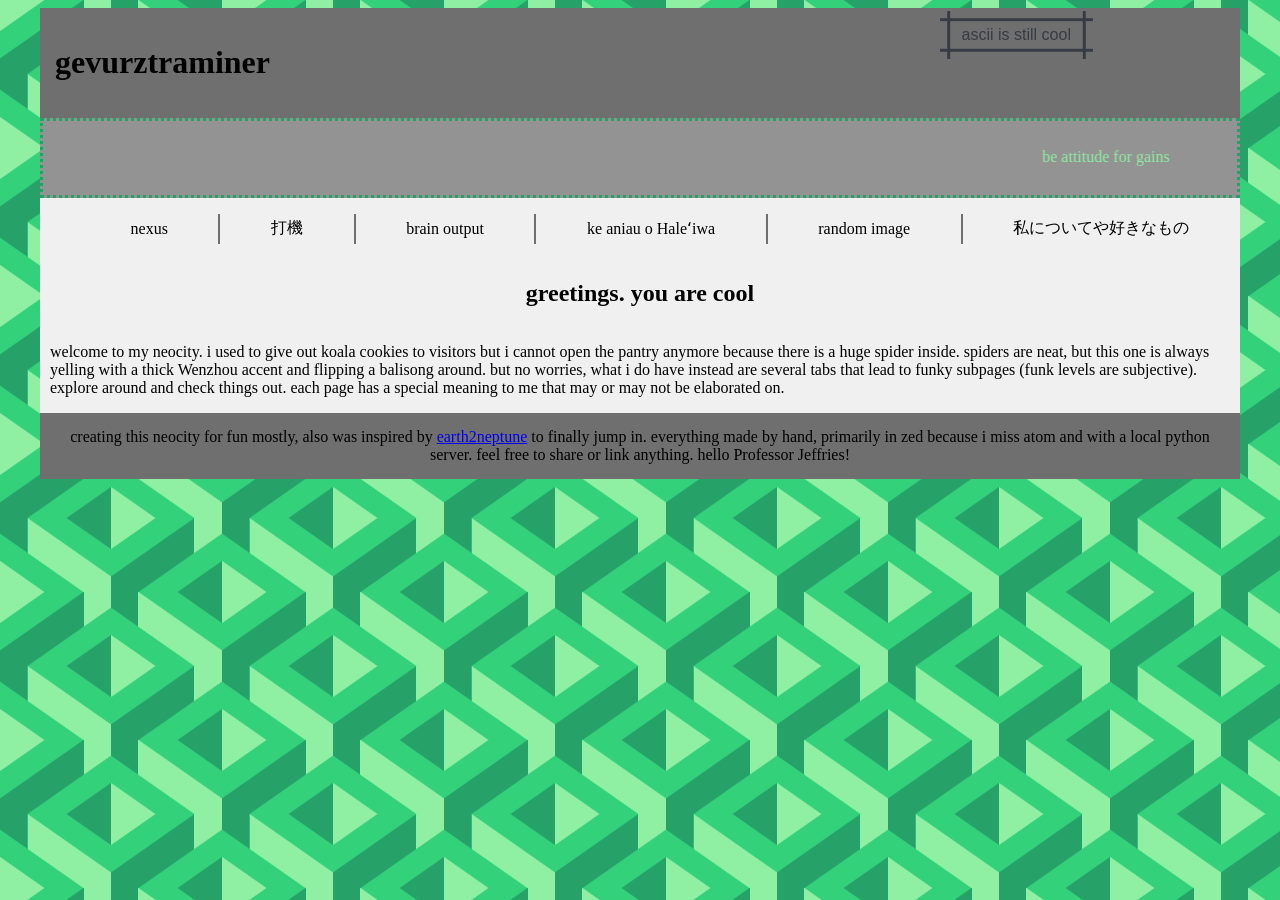
<file: index.html>
<!DOCTYPE html>
<html>
<head>
	<meta charset="UTF-8">
	<meta name="viewport" content="width=device-width, initial-scale=1.0">
	<title>The web site of gevurztraminer</title>
	<link href="./style.css" rel="stylesheet" type="text/css" media="all">
	<link rel="icon" href="./favicon.ico" type="image/x-icon">
</head>
<body>
	<!--<script src="env.js"></script>-->
	<div class="main-page">
		<header id="headerTarget" class="header">
			<div class="hero-container">
				<div class="banner-container">
					<div class="name-container">
						<h1 class="name">gevurztraminer</h1>
					</div>
					<div class="logo-container">
						<button id="logoButton" class="button-89" role="button">ascii is still cool</button>
						<div id="logoWrapper" class="logo-wontainer">
							<pre id="logo"></pre>
						</div>
					</div>
				</div>
				<div class="marquee-container">
					<marquee behavior="alternate" direction="down" class="marquee-1">
						<marquee behavior="alternate" direction="left" class="marquee-2">
							be attitude for gains
						</marquee>
					</marquee>
				</div>
			</div>

			<nav>
				<ul id="tabsList" class="tabs">
					<li class="tab-item"><a href="/">nexus</a></li>

					<div class="tab-divider"></div>
					<li id="daaGei" class="tab-item"><a href="/subpages/daaGei.html">打機</a></li>

					<div class="tab-divider"></div>
					<li id="brainOutput" class="tab-item"><a href="/subpages/brainOutput.html">brain output</a></li>

					<div class="tab-divider"></div>
					<li id="haleiwaWeather" class="tab-item"><a href ="/subpages/haleiwaWeather.html">ke aniau o Haleʻiwa</a></li>

					<div class="tab-divider"></div>
					<li id="randomImage" class="tab-item"><a href="/subpages/randomImage.html">random image</a></li>

					<div class="tab-divider"></div>
					<li id="aboutMe" class="tab-item"><a href="/subpages/aboutMe.html">私についてや好きなもの</a></li>
				</ul>
			</nav>
		</header>

		<div id="subpageStart"></div>
			<div class="torso" id="subpageTarget">
				<div id="nexusTarget" class="nexus">
					<div class="nexus-top">
						<h2 class="nexus-h1">
							greetings. you are cool
						</h2>
					</div>

					<p>welcome to my neocity. i used to give out koala cookies to visitors but i cannot open the pantry anymore because there is a huge spider inside. spiders are neat, but this one is always yelling with a thick Wenzhou accent and flipping a balisong around. but no worries, what i do have instead are several tabs that lead to funky subpages (funk levels are subjective). explore around and check things out. each page has a special meaning to me that may or may not be elaborated on.</p>
				</div>
			</div>
		<div id="subpageEnd"></div>

		<footer id="footerTarget" class="footer">
			<div>
				creating this neocity for fun mostly, also was inspired by <a href="https://earth2neptune.neocities.org/">earth2neptune</a> to finally jump in. everything made by hand, primarily in zed because i miss atom and with a local python server. feel free to share or link anything. hello Professor Jeffries!
			</div>
		</footer>
	</div>

	<!--scripts, move to js files?-->
	<script>
		// ascii animation
		const revealAndAnimatedLogo = () => {
			const gevDown = ` ░░░░░░  ░░░░░░░ ░░    ░░
▒▒       ▒▒      ▒▒    ▒▒
▒▒   ▒▒▒ ▒▒▒▒▒   ▒▒    ▒▒
▓▓    ▓▓ ▓▓       ▓▓  ▓▓
 ██████  ███████   ████`;
			const gevUp = ` ██████  ███████ ██    ██
▓▓       ▓▓      ▓▓    ▓▓
▒▒   ▒▒▒ ▒▒▒▒▒   ▒▒    ▒▒
▒▒    ▒▒ ▒▒       ▒▒  ▒▒
 ░░░░░░  ░░░░░░░   ░░░░`;

			const logoFrames = [
				gevDown,
				gevUp
			];
			const logoNode = document.getElementById("logo");
			let currentFrame = 0;
			const fps = 2;

			const logoAnimate = () => {
				logoNode.textContent = logoFrames[currentFrame];
				currentFrame = (currentFrame + 1) % logoFrames.length;
				// console.log("logo", currentFrame);
				setTimeout(logoAnimate, 1000 / fps);
			}

			const logoWrapperNode = document.getElementById("logoWrapper")
			const logoCSS = {
				visibility: 'visible'
			};


			Object.assign(logoWrapperNode.style, logoCSS);

			logoAnimate();
		}
		const logoButtonNode = document.getElementById("logoButton");

		if (logoButtonNode) {
			logoButtonNode.addEventListener("click", revealAndAnimatedLogo)
		}

		// fetch subpages that are text only, and use innerHTML
		// aboutMe, and brainOutput only
		const fetchSubpage = (subpageName) => {
			fetch("http://localhost:8000/subpages/"+subpageName+".html")
				.then((response) => {
					if (response) {
						return response.text();
					}
				})
				.then((data) => {
					if (data) {
						// const subpageTargetNode = document.getElementById("subpageWrapper");
						// subpageTargetNode.innerHTML="";
						// subpageTargetNode.removeChild(subpageTargetNode.firstChild);
						// subpageTargetNode.innerHTML=data;
						// subpageTargetNode.nextElementSibling.remove();
						// subpageTargetNode.insertAdjacentHTML("afterend", data);
					}
				})
				.catch((err) => {});
		}

		// fetch subpages with interactivity
		// random image, mancala, haleiwa

		// fetch header and footer only on subpages
	</script>

</body>
</html>
</file>
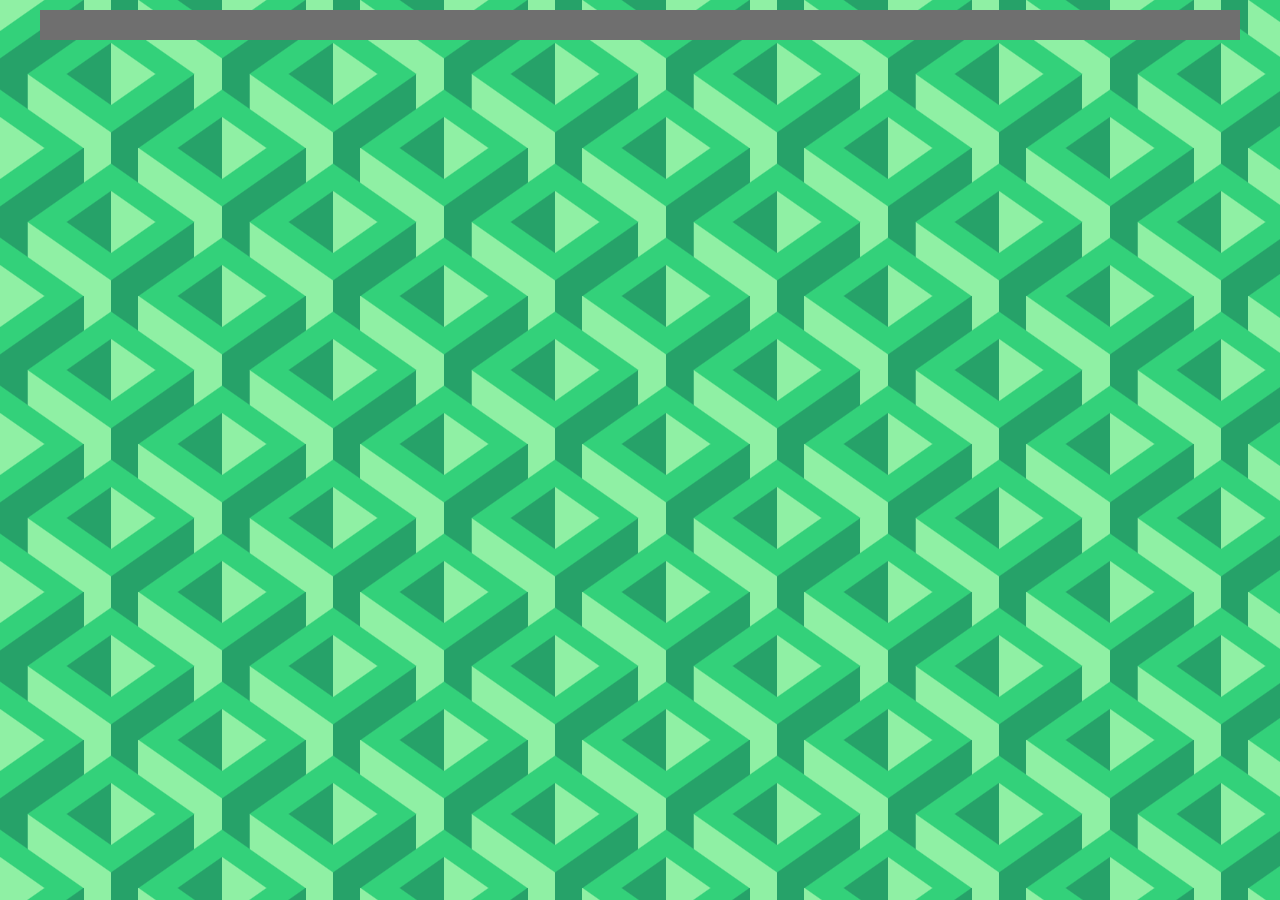
<file: index-template.html>
<!DOCTYPE html>
<html>
<head>
	<meta charset="UTF-8">
	<meta name="viewport" content="width=device-width, initial-scale=1.0">
	<title>The web site of gevurztraminer</title>
	<link href="/style.css" rel="stylesheet" type="text/css" media="all">
	<!--subpage specific css-->
</head>
<body>
	<!--<script src="env.js"></script>-->
	<div class="main-page">
		<header id="headerTarget" class="header"></header>

		<div id="subpageStart"></div>
			<div id="subpageTarget" class="torso">
				<div id="nexusTarget" class="nexus">
					<!--swap this node with subpage-->
				</div>
			</div>
		<div id="subpageEnd"></div>

		<footer id="footerTarget" class="footer"></footer>
	</div>

	<!--scripts go here-->

</body>
</html>
</file>
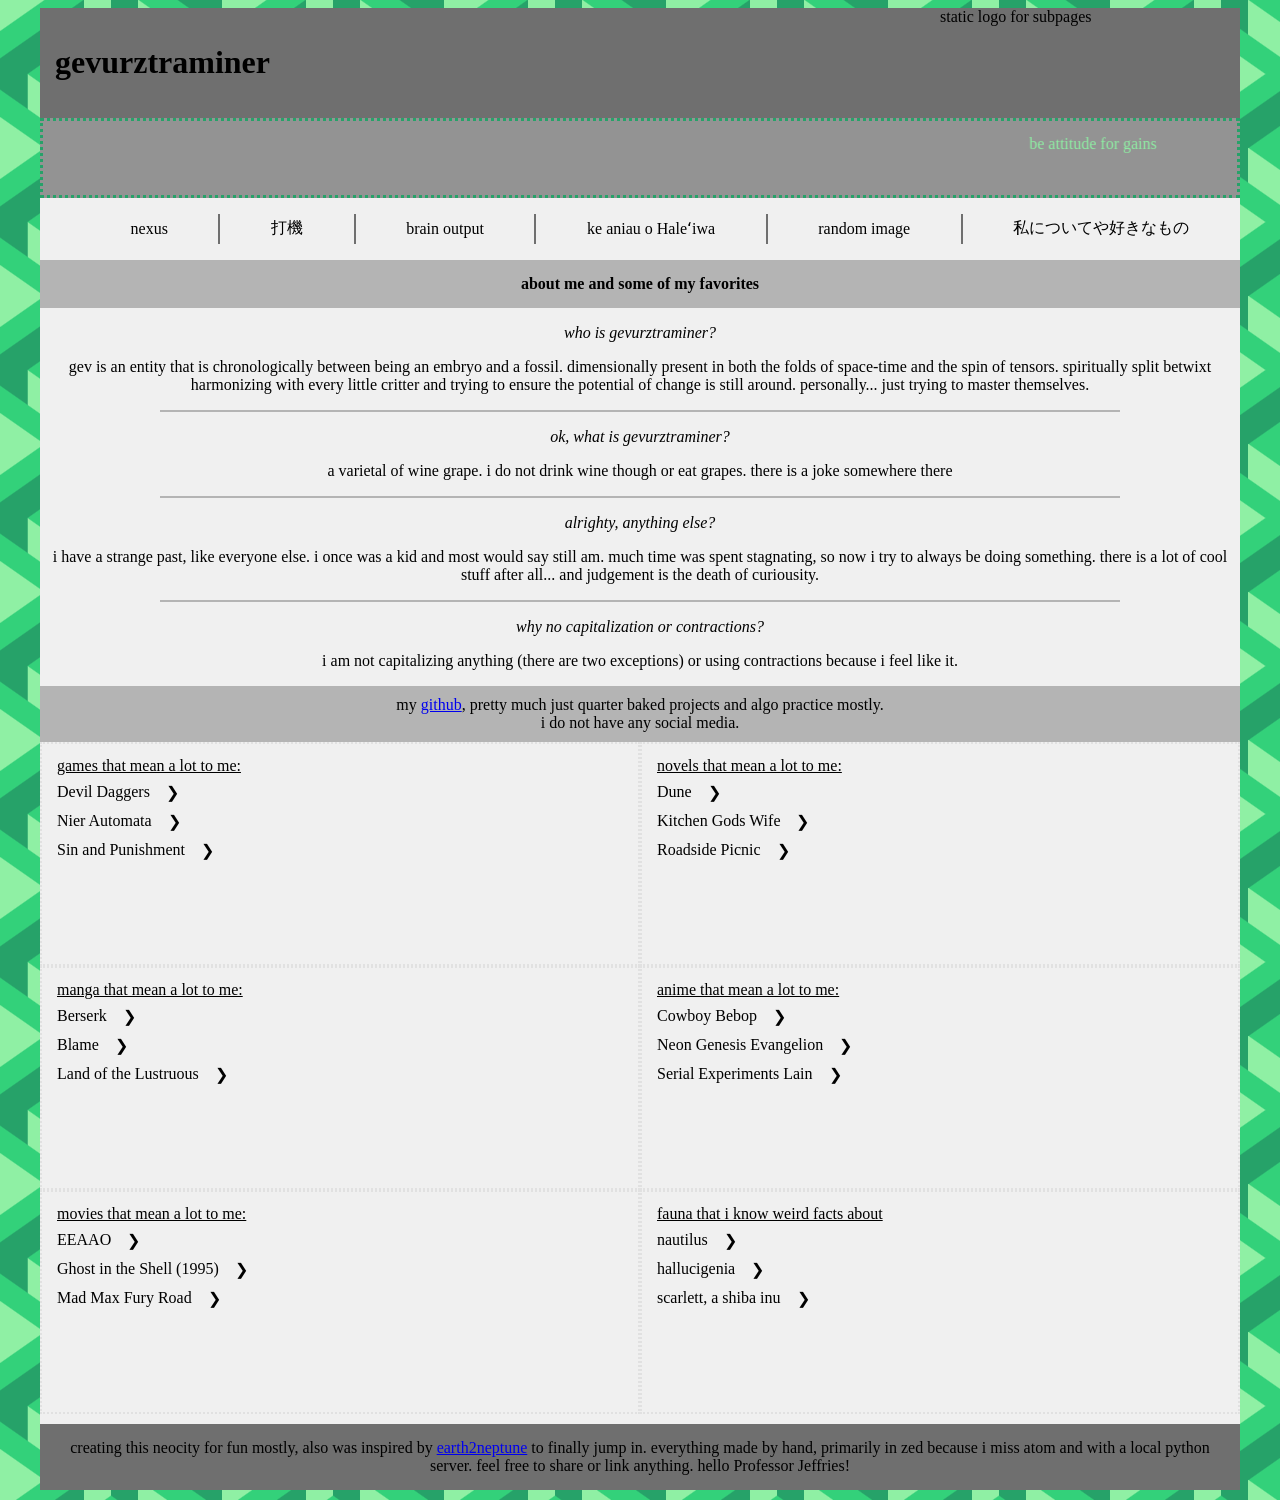
<file: subpages/aboutMe.html>
<!DOCTYPE html>
<html>
<head>
	<meta charset="UTF-8">
	<meta name="viewport" content="width=device-width, initial-scale=1.0">
	<title>The web site of gevurztraminer</title>
	<link href="../style.css" rel="stylesheet" type="text/css" media="all">
	<link href="./aboutMe.css" rel="stylesheet" type="text/css" media="all">
	<link rel="icon" href="../favicon.ico" type="image/x-icon">
</head>
<body>
	<!--<script src="env.js"></script>-->
	<div class="main-page">
		<header id="headerTarget" class="header"></header>

		<div id="subpageStart"></div>
			<div id="subpageTarget" class="torso">
				<div id="aboutMeTarget">
					<div class="am-header">
						about me and some of my favorites
					</div>

					<div class="am-main">
						<p class="am-main-q">who is gevurztraminer?</p>
						<p>gev is an entity that is chronologically between being an embryo and a fossil. dimensionally present in both the folds of space-time and the spin of tensors. spiritually split betwixt harmonizing with every little critter and trying to ensure the potential of change is still around. personally... just trying to master themselves.</p>
						<hr/>
						<p class="am-main-q">ok, what is gevurztraminer?</p>
						<p>a varietal of wine grape. i do not drink wine though or eat grapes. there is a joke somewhere there</p>
						<hr/>
						<p class="am-main-q">alrighty, anything else?</p>
						<p>i have a strange past, like everyone else. i once was a kid and most would say still am. much time was spent stagnating, so now i try to always be doing something. there is a lot of cool stuff after all... and judgement is the death of curiousity.</p>

						<hr/>
						<p class="am-main-q">why no capitalization or contractions?</p>
						<p>i am not capitalizing anything (there are two exceptions) or using contractions because i feel like it.</p>
					</div>

					<div class="am-links">
						<p>my <a href="https://github.com/Wyestar">github</a>, pretty much just quarter baked projects and algo practice mostly.</p>
						<p>i do not have any social media.</p>
					</div>

					<div class="am-favs">
						<!--23 single, 46 double line. allow preset spacing for expanded sections-->

						<!--games-->
						<div class="am-favs-section">
							<p class="am-favs-section-title">games that mean a lot to me:</p>
							<details name="sumcon-games">
								<summary>
									Devil Daggers&emsp;
								</summary>
								<p>one of those things that is so exact in theory, design, execution, and practice that it transcends its own self</p>
							</details>

							<details name="sumcon-games">
								<summary>
									Nier Automata&emsp;
								</summary>
								<p>ever wondered if you could be more messed up? this will help</p>
							</details>

							<details name="sumcon-games">
								<summary>
									Sin and Punishment&emsp;
								</summary>
								<p>get bonus!</p>
							</details>
						</div>

						<!--novels-->
						<div class="am-favs-section">
							<p class="am-favs-section-title">novels that mean a lot to me:</p>
							<details name="sumcon-novels">
								<summary>
									Dune&emsp;
								</summary>
								<p>life is not a problem to be solved, but a reality to be experienced</p>
							</details>

							<details name="sumcon-novels">
								<summary>
									Kitchen Gods Wife&emsp;
								</summary>
								<p>you are what you have been through</p>
							</details>

							<details name="sumcon-novels">
								<summary>
									Roadside Picnic&emsp;
								</summary>
								<p>when confronting god be sure to bring snacks</p>
							</details>
						</div>

						<!--manga-->
						<div class="am-favs-section">
							<p class="am-favs-section-title">manga that mean a lot to me:</p>
							<details name="sumcon-manga">
								<summary>
									Berserk&emsp;
								</summary>
								<p>understand strength by pursuing power</p>
							</details>

							<details name="sumcon-manga">
								<summary>
									Blame&emsp;
								</summary>
								<p>you are small and insignificant</p>
							</details>

							<details name="sumcon-manga">
								<summary>
									Land of the Lustruous&emsp;
								</summary>
								<p>the noble eightfold path is kind of wack</p>
							</details>
						</div>

						<!--anime-->
						<div class="am-favs-section">
							<p class="am-favs-section-title">anime that mean a lot to me:</p>
							<details name="sumcon-anime">
								<summary>
									Cowboy Bebop&emsp;
								</summary>
								<p>you got to carry that weight</p>
							</details>

							<details name="sumcon-anime">
								<summary>
									Neon Genesis Evangelion&emsp;
								</summary>
								<p>how (not) to grow up and get over yourself</p>
							</details>

							<details name="sumcon-anime">
								<summary>
									Serial Experiments Lain&emsp;
								</summary>
								<p>imscared.exe</p>
							</details>
						</div>

						<!--movies-->
						<div class="am-favs-section">
							<p class="am-favs-section-title">movies that mean a lot to me:</p>
							<details name="sumcon-movies">
								<summary>
									EEAAO&emsp;
								</summary>
								<p>put that on a bagel!</p>
							</details>

							<details name="sumcon-movies">
								<summary>
									Ghost in the Shell (1995)&emsp;
								</summary>
								<p>the laughing man never laughs because apotheosis is pretty complicated</p>
							</details>

							<details name="sumcon-movies">
								<summary>
									Mad Max Fury Road&emsp;
								</summary>
								<p>hey, can we like, not make this a documentary?</p>
							</details>
						</div>

						<!--fauna-->
						<div class="am-favs-section">
							<p class="am-favs-section-title">fauna that i know weird facts about</p>
							<details name="sumcon-fauna">
								<summary>
									nautilus&emsp;
								</summary>
								<p>the shell is camouflage designed to be seen from above and below</p>
							</details>

							<details name="sumcon-fauna">
								<summary>
									hallucigenia&emsp;
								</summary>
								<p>scientists still are not sure of its orienation, if the spines are legs or vice-versa</p>
							</details>

							<details name="sumcon-fauna">
								<summary>
									scarlett, a shiba inu&emsp;
								</summary>
								<p>this dog of my sisters is actually a cat and on paper overweight but she does not look it, also likes to eat grass</p>
							</details>
						</div>
					</div>

					<!--end of aboutMeTarget-->
				</div>
			</div>
		<div id="subpageEnd"></div>

		<footer id="footerTarget" class="footer"></footer>
	</div>

	<!--scripts go here-->
	<script type="module">
		import { getHeader, getFooter}  from "../js/headerAndFooter.js"
		getHeader();
		getFooter();
	</script>
</body>
</html>
</file>
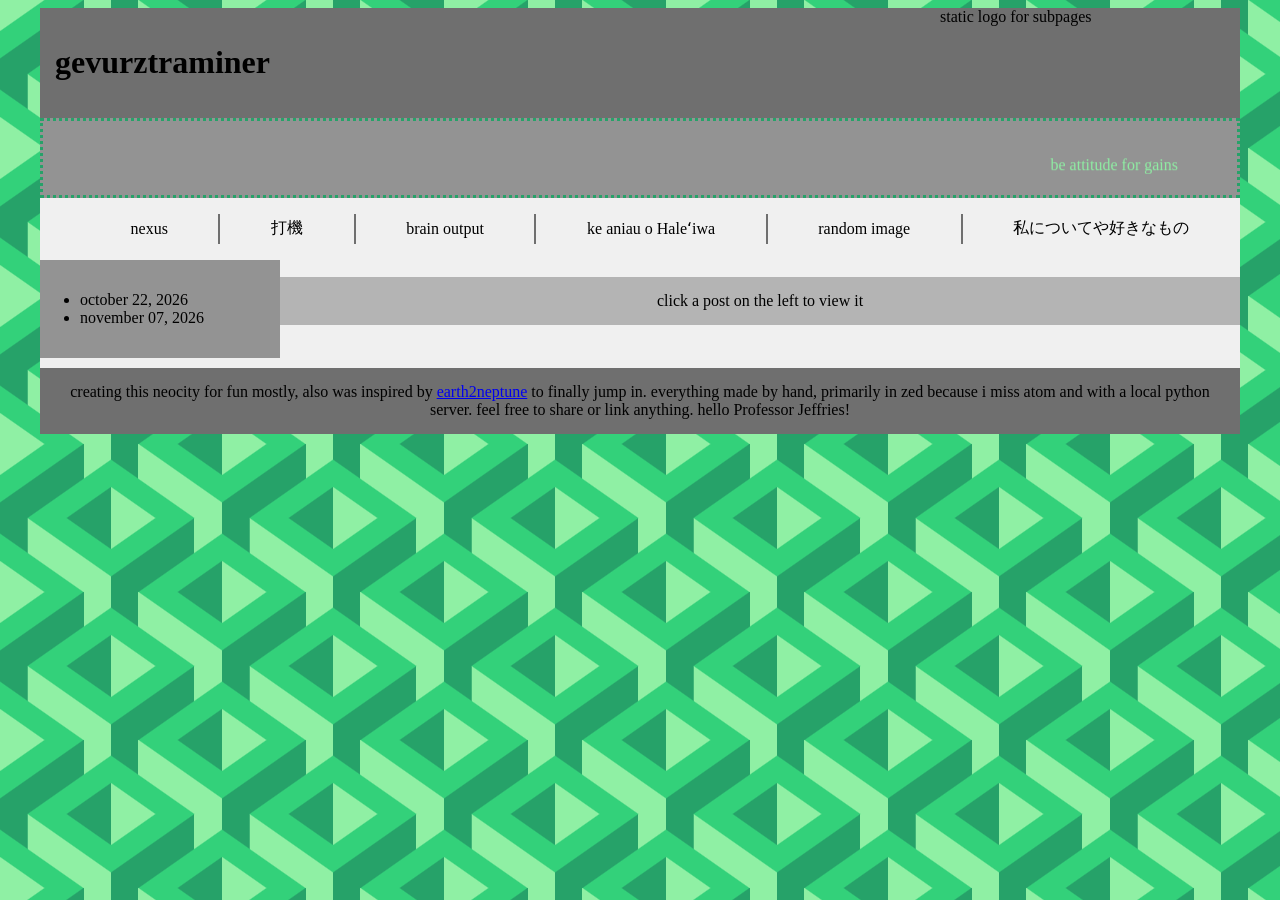
<file: subpages/brainOutput.html>
<!DOCTYPE html>
<html>
<head>
	<meta charset="UTF-8">
	<meta name="viewport" content="width=device-width, initial-scale=1.0">
	<title>The web site of gevurztraminer</title>
	<link href="../style.css" rel="stylesheet" type="text/css" media="all">
	<link href="./brainOutput.css" rel="stylesheet" type="text/css" media="all">
	<link rel="icon" href="../favicon.ico" type="image/x-icon">
</head>
<body>
	<!--<script src="env.js"></script>-->
	<div class="main-page">
		<header id="headerTarget" class="header"></header>

		<div id="subpageStart"></div>
			<div id="subpageTarget" class="torso">
				<div id="brainOutputTarget" class="bo-main">
					<div class="bo-past-posts-container">
						<ul>
							<li id="post1" class="bo-post-list-item">october 22, 2026</li>
							<li id="post2" class="bo-post-list-item">november 07, 2026</li>
						</ul>
					</div>
					<div class="bo-post">
						<div id="boPostTitle" class="bo-post-title">click a post on the left to view it
						</div>
						<div id="boPostBody" class="bo-post-body">
						</div>
					</div>
				</div>
			</div>
		<div id="subpageEnd"></div>

		<footer id="footerTarget" class="footer"></footer>
	</div>

	<script>
		const octPost1 = {
			date: "october 22, 2026",
			postTitle: "is it true that with every cve the machine reaches its final form...",
			postBody: "what a day to start writing a little blog. lerdorfs brainchild was exposed and so began the brewing of many thousands of pots of coffee, as netsec teams all over started a marathon quilting session. digital needles need carpal tunnel free hands, clear eyesight, and straight backs. all qualities engineers exude. as the interwebs are patched it is a good time to discuss other topical subjects such as how i barely grabbed tickets for dune part 3 earlier this week. most imax showings had high occupancy and good central seats were mostly gone. my showing is in the morning though, so i think i got matinee price, but still pretty financially damaging. well, that is it for the first entry here. next entry up before thanksgiving, that is the goal."
		};

		const novPost1 = {
			date: "november 07, 2026",
			postTitle: "the terms of mid",
			postBody: "second post is here and it is before thanksgiving! one week into november things are going well. a lot of citizens of america seemed to have corrected their color blindness between red and blue and acted accordingly. with this improved ocular capacity i expect nice things to be on the way. speaking of nice things, i have a family dinner celebration tonight that will be a good time. alright, short post this is, next one in december around christmas time and will be a big one."
		}

		// programatically create post list and change content
		const changePostContents1 = () => {
			const titleNode = document.getElementById("boPostTitle")
			titleNode.textContent = octPost1.postTitle
			const bodyNode = document.getElementById("boPostBody")
			bodyNode.textContent = octPost1.postBody
		}

		const changePostContents2 = () => {
			const titleNode = document.getElementById("boPostTitle")
			titleNode.textContent = novPost1.postTitle
			const bodyNode = document.getElementById("boPostBody")
			bodyNode.textContent = novPost1.postBody
		}

		const listNode1 = document.getElementById("post1")
		const listNode2 = document.getElementById("post2")

		listNode1.addEventListener("click", changePostContents1)
		listNode2.addEventListener("click", changePostContents2)


	</script>
	<script type="module">
		import { getHeader, getFooter}  from "../js/headerAndFooter.js"
		getHeader();
		getFooter();
	</script>
</body>
</html>
</file>
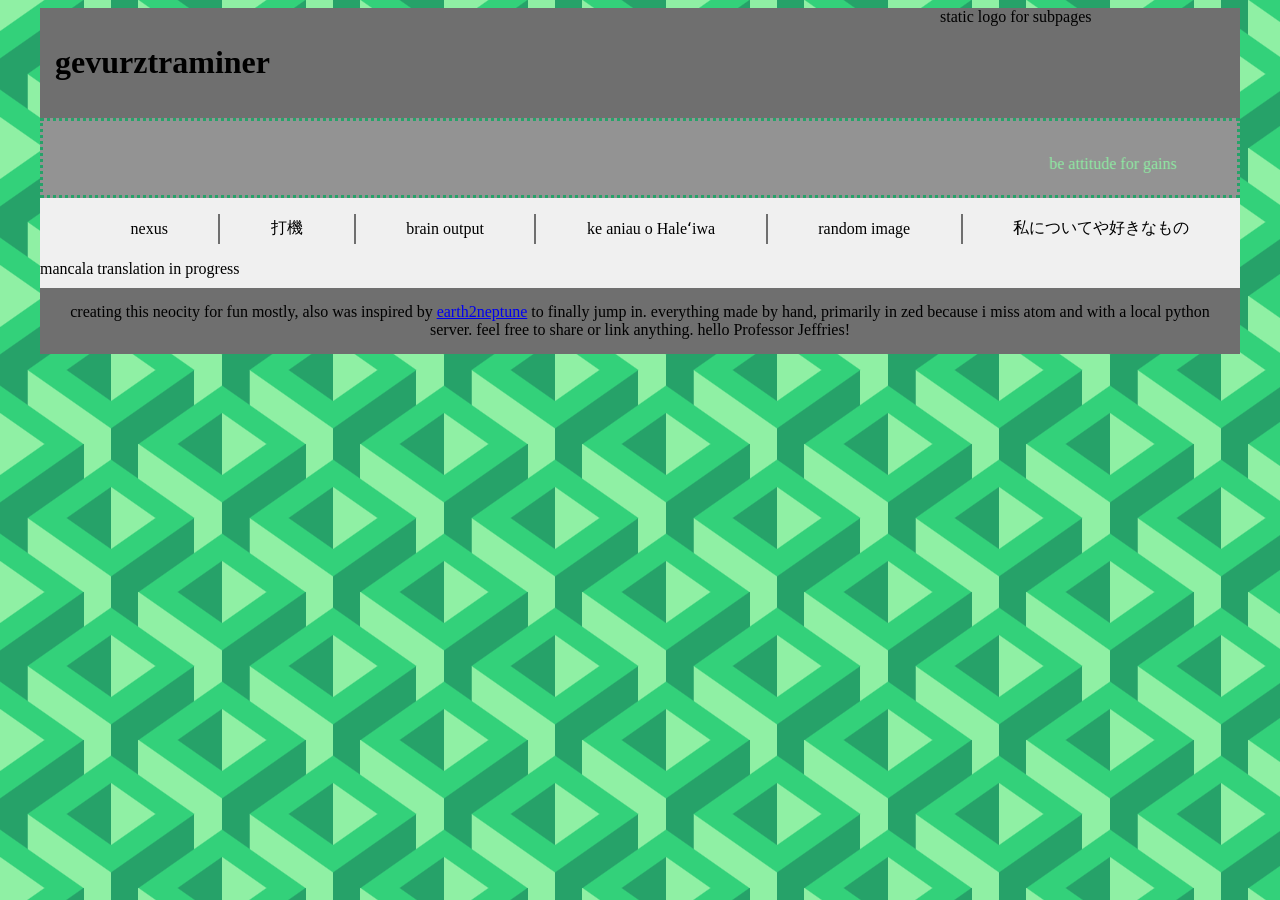
<file: subpages/daaGei.html>
<!DOCTYPE html>
<html>
<head>
	<meta charset="UTF-8">
	<meta name="viewport" content="width=device-width, initial-scale=1.0">
	<title>The web site of gevurztraminer</title>
	<link href="/style.css" rel="stylesheet" type="text/css" media="all">
	<!--subpage specific css-->
	<link rel="icon" href="../favicon.ico" type="image/x-icon">
</head>
<body>
	<div class="main-page">
		<header id="headerTarget" class="header"></header>

		<div id="subpageStart"></div>
			<div id="subpageTarget" class="torso">
				<div>mancala translation in progress</div>
			</div>
		<div id="subpageEnd"></div>

		<footer id="footerTarget" class="footer"></footer>
	</div>

	<!--scripts go here-->

	<script type="module">
		import { getHeader, getFooter}  from "../js/headerAndFooter.js"
		getHeader();
		getFooter();
	</script>
</body>
</html>
</file>
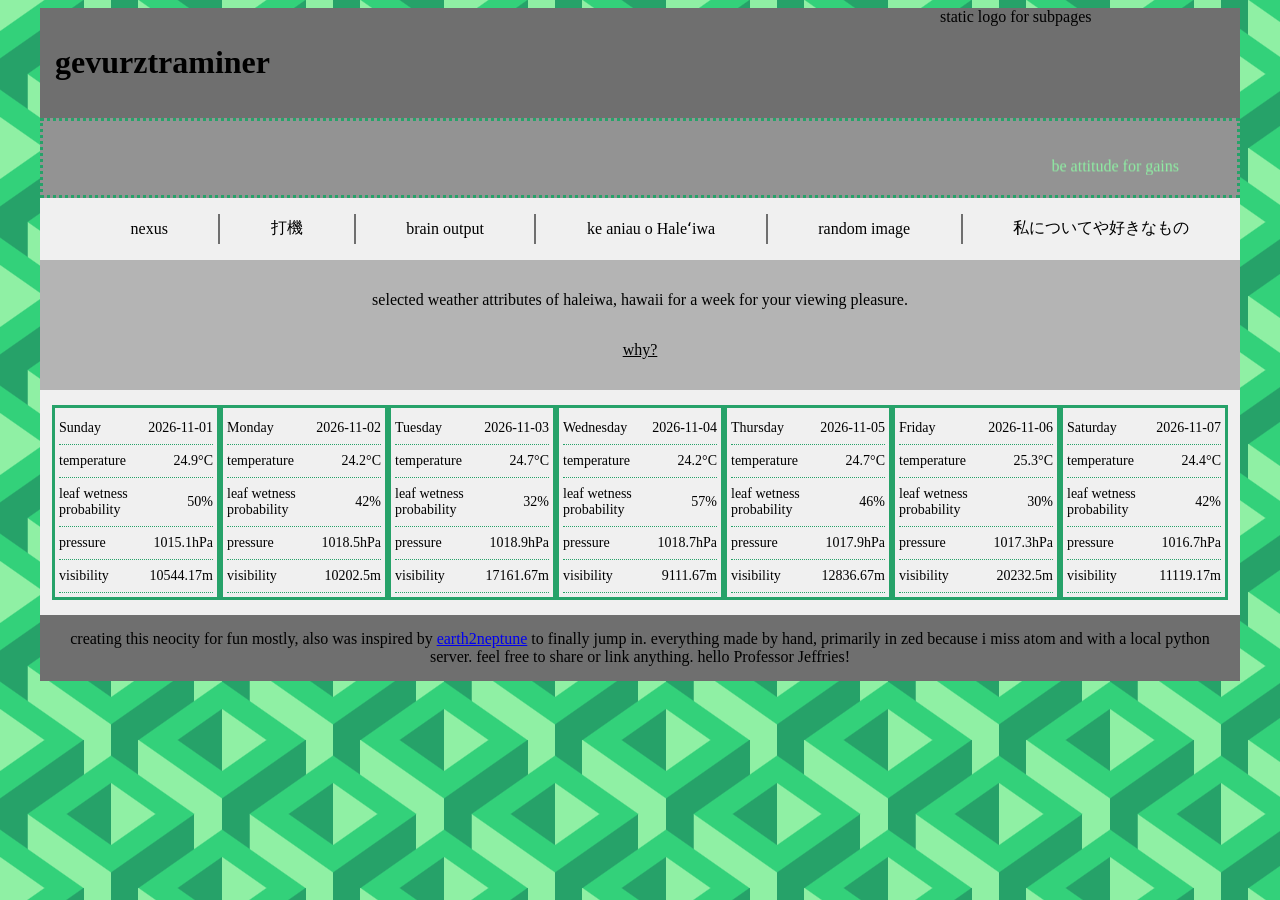
<file: subpages/haleiwaWeather.html>
<!DOCTYPE html>
<html>
<head>
	<meta charset="UTF-8">
	<meta name="viewport" content="width=device-width, initial-scale=1.0">
	<title>The web site of gevurztraminer</title>
	<link href="../style.css" rel="stylesheet" type="text/css" media="all">
	<link href="./haleiwaWeather.css" rel="stylesheet" type="text/css" media="all">
	<link rel="icon" href="../favicon.ico" type="image/x-icon">
	<!--<meta http-equiv="Content-Security-Policy" content="connect-src 'self' data: blob: https://api.open-meteo.com;">-->
</head>
<body>
	<!--<script src="env.js"></script>-->
	<div class="main-page">
		<header id="headerTarget" class="header">
			<!--<div id="bannerContainer" class="banner-container">
			</div>

			<div id="tabsContainer">
			</div>-->
		</header>

		<div id="subpageStart"></div>
			<div id="subpageTarget" class="torso">
				<div id="haleiwaWeatherSubpage">
					<div class="hw-title">
						<p>
							selected weather attributes of haleiwa, hawaii for a week for your viewing pleasure.
						</p>
						<div id="hwQuestion" class="hw-question">
							<p>why?</p>
						</div>
						<div id="hwReason" class="hw-reason"></div>
					</div>
					<div class="hw-section-container">
						<!--<div class="hw-menu container">
							<div>show only current day</div>
							<div>expand all</div>
						</div>-->
						<div class="hw-panels-container">
							<div id="hwPanelsWrapper" class="hw-panels-wrapper">
							</div>
						</div>
					</div>
				</div>
			</div>
		<div id="subpageEnd"></div>

		<footer id="footerTarget" class="footer"></footer>
	</div>

	<script type="module">
		// TODO; add more buttons to control panel display and change units of measurement
		let isOpen = false;
		const showReason = () => {
			const hwQuestionNode = document.getElementById("hwQuestion")
			const hwReasonNode = document.getElementById("hwReason");
			if (!isOpen) {
				hwReasonNode.textContent = "my wife gets severe weather updates for hawaii from some old alert system. so i thought it would be neat to build a little something kinda like that. haleiwa is a cool place too, big recommend."
				hwQuestionNode.classList.remove("hw-question-closed")
				hwQuestionNode.classList.add("hw-question-open")
				isOpen = true;
			} else {
				hwReasonNode.textContent = ""
				isOpen = false;
				hwQuestionNode.classList.remove("hw-question-open")
				hwQuestionNode.classList.add("hw-question-closed")
			}
		}
		const hwQuestionNode = document.getElementById("hwQuestion")
		hwQuestionNode.addEventListener("click", showReason)

		import { getHwData, generateWeatherPerDayList, createDayNode }  from "../js/hwDataHandler.js"
		const hwData = await getHwData();
		const weatherPerDayList = generateWeatherPerDayList(hwData)

		const hwPanelsWrapperNode = document.getElementById("hwPanelsWrapper")
		weatherPerDayList.forEach((day) => {
			const dayNode = createDayNode(day);
			hwPanelsWrapperNode.appendChild(dayNode);
		})
	</script>

	<script type="module">
		import { getHeader, getFooter}  from "../js/headerAndFooter.js"
		getHeader();
		getFooter();
	</script>

</body>
</html>
</file>
<file: style.css>
body {
	/*background-color: #F0F0F0;*/
	--s: 222px; /* control the size*/
	--c1: #8ff0a4;
	--c2: #33d17a;
	--c3: #26a269;

	--_g: var(--c1) 10%,var(--c2) 10.5% 19%,#0000 19.5% 80.5%,var(--c2) 81% 89.5%,var(--c3) 90%;
	--_c: from -90deg at 37.5% 50%,#0000 75%;
	--_l1: linear-gradient(145deg,var(--_g));
	--_l2: linear-gradient( 35deg,var(--_g));
	background:
		var(--_l1), var(--_l1) calc(var(--s)/2) var(--s),
		var(--_l2), var(--_l2) calc(var(--s)/2) var(--s),
		conic-gradient(var(--_c),var(--c1) 0) calc(var(--s)/8) 0,
		conic-gradient(var(--_c),var(--c3) 0) calc(var(--s)/2) 0,
		linear-gradient(90deg,var(--c3) 38%,var(--c1) 0 50%,var(--c3) 0 62%,var(--c1) 0);
	background-size: var(--s) calc(2*var(--s)/3);
}
/*css-pattern .com html {
  --s: 81px;
  --c1: #efd2ee;
  --c2: #1ac953;

  background:
    radial-gradient(var(--c2) 15%,
      #0000 17% 20%,var(--c2) 22% 25%,
      #0000 27% 30%,var(--c2) 32% 35%,
      #0000 37% 40%,var(--c2) 42% 45%,
      #0000 47% 50%,var(--c2) 52% 55%, var(--c1) 57%)
     calc(var(--s)/2) 0/var(--s) var(--s),
    repeating-conic-gradient(var(--c2) 0 25%,var(--c1) 0 50%)
     0 0/calc(2*var(--s)) calc(2*var(--s));
}*/

.main-page {
	max-width: 1200px;
	width: 100%;
	margin: 0 auto;
	background-color: #F0F0F0;
	color: #000000;
	font-family: Verdana;
}

.hero-container {
	background-color: #6F6F6F;
}

.banner-container {
	display: flex;
	/*justify-content: flex-end;*/
}

.name-container {
	flex-basis: 40%;
	padding: 15px;
}

.logo-container {
	flex-basis: 25%;
	margin-left: auto;
}

.logo-wrapper {
	visibility: hidden;
}

/*.logo-button {
}*/

.button-89 {
	margin: 3px auto;
	--b: 3px;   /* border thickness */
	--s: .45em; /* size of the corner */
	--color: #373B44;

	padding: calc(.5em + var(--s)) calc(.9em + var(--s));
	color: var(--color);
	--_p: var(--s);
	background:
	conic-gradient(from 90deg at var(--b) var(--b),#0000 90deg,var(--color) 0)
	var(--_p) var(--_p)/calc(100% - var(--b) - 2*var(--_p)) calc(100% - var(--b) - 2*var(--_p));
	transition: .3s linear, color 0s, background-color 0s;
	outline: var(--b) solid #0000;
	outline-offset: .6em;
	font-size: 16px;

	border: 0;

	user-select: none;
	-webkit-user-select: none;
	touch-action: manipulation;
}

.button-89:hover,
.button-89:focus-visible{
	--_p: 0px;
	outline-color: var(--color);
	outline-offset: .05em;
}

.button-89:active {
		background: var(--color);
		color: #fff;
}


.marquee-container {
	height: 80px;
	width: 100%;
	padding: 5px;
	box-sizing: border-box;
	border: 3px dotted #26a269;
	background-color: #939393;
}

.marquee-1 {
	height: 100%;
}

.marquee-2 {
	height: 100%;
	color: #8ff0a4;
	/*marquee font*/
}

.tabs {
	background-color: #F0F0F0;
	display: flex;
	justify-content: space-evenly;
	align-items: center;
	list-style-type: none;
}

.tab-item > a {
	cursor: pointer;
	width: fit-content;
	margin: auto;
	padding: 5px;
}

.tab-item > a {
	color: #000000;
	text-decoration: none;
}

.tab-divider {
	width: 2px;
	max-height: 30px;
	height: 30px;
	background-color: #6F6F6F;
	align-self: center;
}

.torso {
	background-color: #F0F0F0;
}

.nexus {
	padding: 0px 10px;
}

.nexus-top {
	display: flex;
	justify-content: center;
}


.footer {
	margin: 10px 0px;
	padding: 15px;
	background-color: #6F6F6F;
	color: #000000;
	text-align: center;
}
</file>
<file: subpages/aboutMe.css>
.am-header {
	margin: auto;
	padding: 15px 0px;
	text-align: center;
	font-weight: 600;
	background-color: #B4B4B4;
	/*#F3F3F3;*/
	/*#939393;*/
}

.am-main {
	margin: 10px auto;
	text-align: center;
	background-color: #F0F0F0;
}

.am-main-q {
	font-style: italic;
}

.am-main hr {
	border: none;
	height: 2px;
	background-color: #B4B4B4;
	width: 80%;
	margin: 2px auto;
}

.am-links {
	margin: auto;
	padding: 10px 0px;
	text-align: center;
	background-color: #B4B4B4;
}

.am-links p {
	margin: 0px auto;
}

details > summary {
	list-style: none;
	display: flex;
	/*justify-content: space-between;*/
	/*align-items: center;*/
	cursor: pointer;
	padding: 5px;
}

summary::after {
	content: "\276F";
}
details[open] > summary::after {
	content: "\FE3E";
}

details > p {
	padding: 0 0 0 32px;
}

.am-favs {
	display: grid;
	grid-template-columns: repeat(2, 1fr);
}

.am-favs-section {
	/*could be 190*/
	height: 210px;
	padding: 10px 0px 0px 10px;
	border: 2px dotted #e1e1e1;
}

.am-favs-section-title {
	margin: 3px 0 3px 5px;
	text-decoration: underline;
}

.am-favs-section details p {
	margin: 3px 0 3px -10px;
	background-color: #e1e1e1;
}
</file>
<file: subpages/brainOutput.css>
.bo-main {
	display: flex;
}

.bo-past-posts-container {
	flex: 20%;
	padding: 15px 0px;
	background: #939393;
}

.bo-post-list-item {
	cursor: pointer;
}

.bo-post {
	flex: 80%;
	margin: auto;
	text-align: center;
}

.bo-post-title {
	padding: 15px 0px;
	background-color: #B4B4B4;
}

.bo-post-body {
	margin: 15px;

	background-color: #F0F0F0;
}
</file>
<file: subpages/haleiwaWeather.css>
.hw-title {
	padding: 15px 0px;
	text-align: center;
	background-color: #B4B4B4;
}

.hw-section-container {
	background-color: #939393;
}

.hw-question {
	text-decoration: underline;
	cursor: pointer;
	width: 9%;
	margin: 0 auto;
	display: flex;
	justify-content: space-evenly;
}

.hw-question-open {
	text-decoration: underline;
	cursor: pointer;
	background-color: #F0F0F0;
	border: 2px dotted #33d17a;
}

.hw-question-closed {
	text-decoration: underline;
	cursor: pointer;
	background-color: #B4B4B4;
}

.hw-reason {
	background-color: #939393;
}

.hw-panels-container {
	background-color: #F0F0F0;
}

.hw-panels-wrapper {
	width: 98%;
	margin: 15px auto;
	display: flex;
	justify-content: space-evenly;
	align-items: center;
}

.hw-panel {
	padding: 4px;
	border: 3px solid #26a269;
}

.hw-panel-item {
	display: flex;
	justify-content: space-between;
	align-items: center;
	font-size: 14px;
	border-bottom: 1px dotted #26a269;
	padding: 8px 0px;
}
</file>
